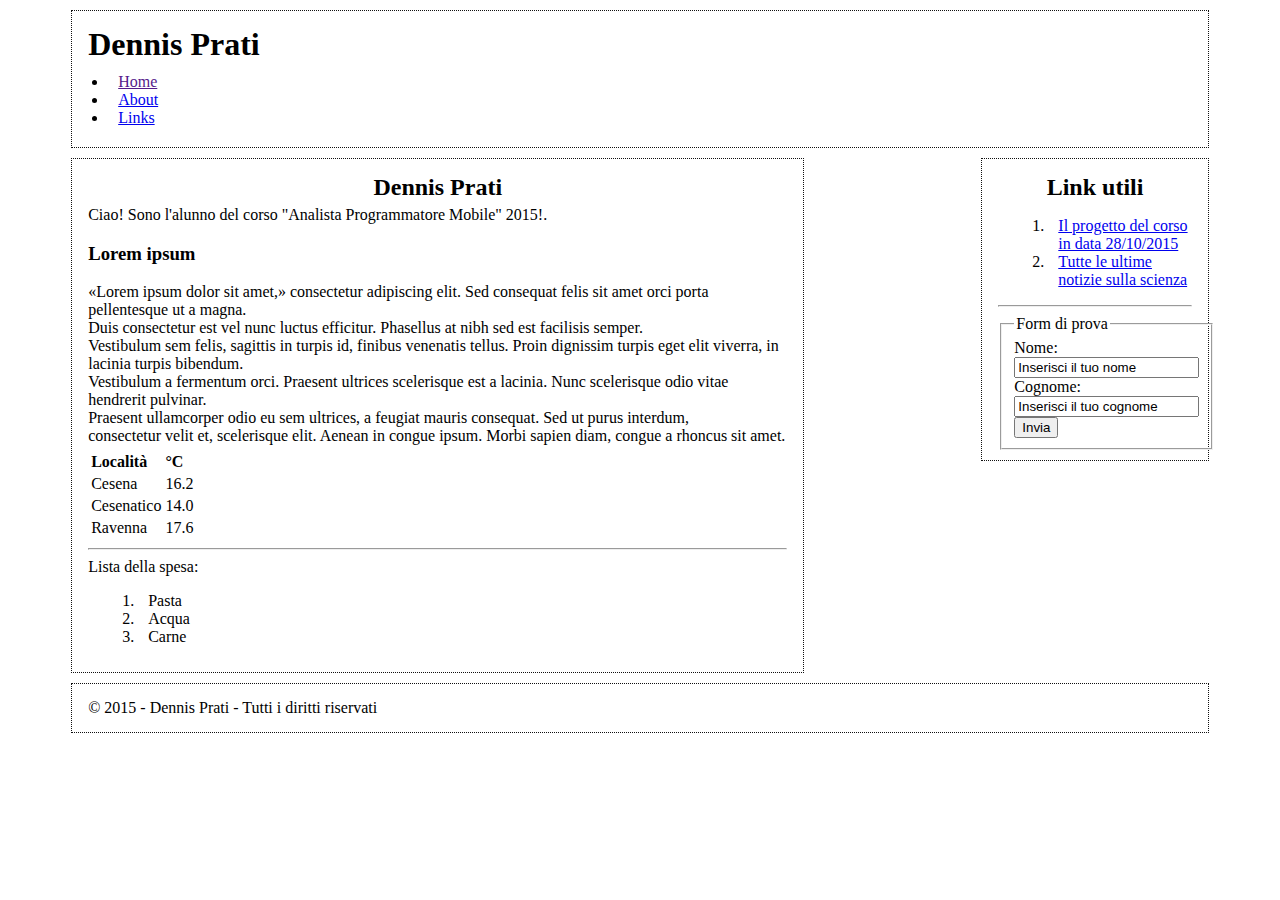
<file: index.html>
<!DOCTYPE html>
<html lang="it">
<head>
	<title>Dennis Prati</title>
	<meta charset="utf-8">
	<meta name="viewport" content="width=device-width,initial-scale=1">
	<link rel="stylesheet" href="style.css">
	<link href='https://fonts.googleapis.com/css?family=Bad+Script' rel='stylesheet' type='text/css'>
	<!--[if lt IE 9]>
	<script src="https://cdnjs.cloudflare.com/ajax/libs/html5shiv/3.7.3/html5shiv.js"></script>
	<![endif]-->
</head>
<body >
	<header role="banner">
		<h1>Dennis Prati</h1>
		<nav role="navigation">
			<ul>
				<li><a href="">Home</a></li>
				<li><a href="#about">About</a></li>
				<li><a href="#links">Links</a></li>
			</ul>
		</nav>
	</header>

	<article id="about">
		<h2>Dennis Prati</h2>
		<p>Ciao! Sono l'alunno del corso "Analista Programmatore Mobile" 2015!.</p>
		<div>
			<h3>Lorem ipsum</h3>
			<p>		
				<q>Lorem ipsum dolor sit amet,</q> <span>consectetur adipiscing elit.</span> Sed consequat felis sit amet orci porta pellentesque ut a magna.<br/> Duis consectetur <span>est vel</span> nunc luctus efficitur. Phasellus at nibh sed est facilisis semper.<br/> Vestibulum sem felis, sagittis in turpis id, finibus venenatis tellus. Proin dignissim turpis eget elit viverra, in lacinia turpis bibendum. <br/>Vestibulum a fermentum orci. Praesent ultrices scelerisque est a lacinia.
				Nunc scelerisque odio vitae hendrerit pulvinar. <br/>Praesent ullamcorper odio eu sem ultrices, <span>a feugiat mauris consequat.</span> Sed ut purus interdum,<br/> consectetur velit et, scelerisque elit. Aenean in congue ipsum. Morbi sapien diam, congue a rhoncus sit amet.
			</p>
			<table>
			  <tr>
				<th>Località</th>
				<th>°C</th>
			  </tr>
			  <tr>
				<td>Cesena</td>
				<td>16.2</td>
			  </tr>
			   <tr>
				<td>Cesenatico</td>
				<td>14.0</td>
			  </tr>
			  <tr>
				<td>Ravenna</td>
				<td>17.6</td>
			  </tr>
			</table>
			<hr/>
			<p>Lista della spesa:</p>
			<ol>
				<li>Pasta</li>
				<li>Acqua</li>
				<li>Carne</li>
			</ol>
		</div>
	</article>
	
	<aside role="complementary" id="links">
		<h2>Link utili</h2>
		<ol>
			<li><a href="https://github.com/DennisPrati/2015-10-28">Il progetto del corso in data 28/10/2015</a></li>
			<li><a href="http://www.focus.it/">Tutte le ultime notizie sulla scienza</a></li>
		</ol>
		<hr/>
		<div>
			<form>
				<fieldset>
				  <legend>Form di prova</legend>
				  Nome:<br/>
				  <input type="text" name="nome" value="Inserisci il tuo nome">
				  <br/>
				  Cognome:<br/>
				  <input type="text" name="cognome" value="Inserisci il tuo cognome">
				  <br/>
				  <input id="bottone" type="submit" value="Invia">
				 </fieldset>
			</form>
		</div>
	</aside>
	
	<footer role="contentinfo" id="colorfoot">
		<p>&copy; 2015 - Dennis Prati - Tutti i diritti riservati</p>
	</footer>
</body>
</html>
</file>
<file: style.css>
#fullpage {
   max-width: 85em;
   margin: auto;
}

*, *:before, *:after {
   -moz-box-sizing: border-box;
   -webkit-box-sizing: border-box;
   box-sizing: border-box;
}

h1 {
   font-size: 2em;
}
h2 {
   font-size: 1.5em;
}
h1, h2 {
   font-weight: bold;
   margin: 5px 0;
}
p {
   font-size: 1em;
   margin: 5px 0;
}
ul {
   padding-left: 10px;
   margin: 10px 0;
   list-styletype:disc;
   
}
li {
   margin-left: 10px;
   padding-left: 10px;
}

header, article, aside, footer {
   border: 1px solid #111;
}

header, article, aside, footer {
   border: 1px solid #111;
   padding: 10px 1em;
   margin: 0 5% 10px;
}

header {
   margin-top: 10px;
}

@media only screen and (min-width: 36em){
   #about {
      width: 67%;
      float: left;
      margin-right: 0;
   }
   #links {
      width: 21%;
      float: right;
      margin-left: 0;
	  
   }
	  
   #notes {
      clear: both;
   }
}
@media only screen and  (min-width: 72em) {
   #about {
      width: 58%;
      float: left;
      margin-right: 0;
      text-align: left;

   }
   #links {
      width: 18%;
      float: right;
      margin-left: 0;
      /*text-align:right;*/
   }
   #notes{
		 width:12%;
		 /*background-color: #66FFFF; */
		 text-align: center;
		 float:left;
		 margin-right: 0;
         margin-left: 1%;
	     
   }
   footer {
	   
        clear: both;
   }
   header, article, aside, footer {
		border: 1px dotted #111;
	}
   h2 {
		text-align:center;
	}
	
}
</file>
